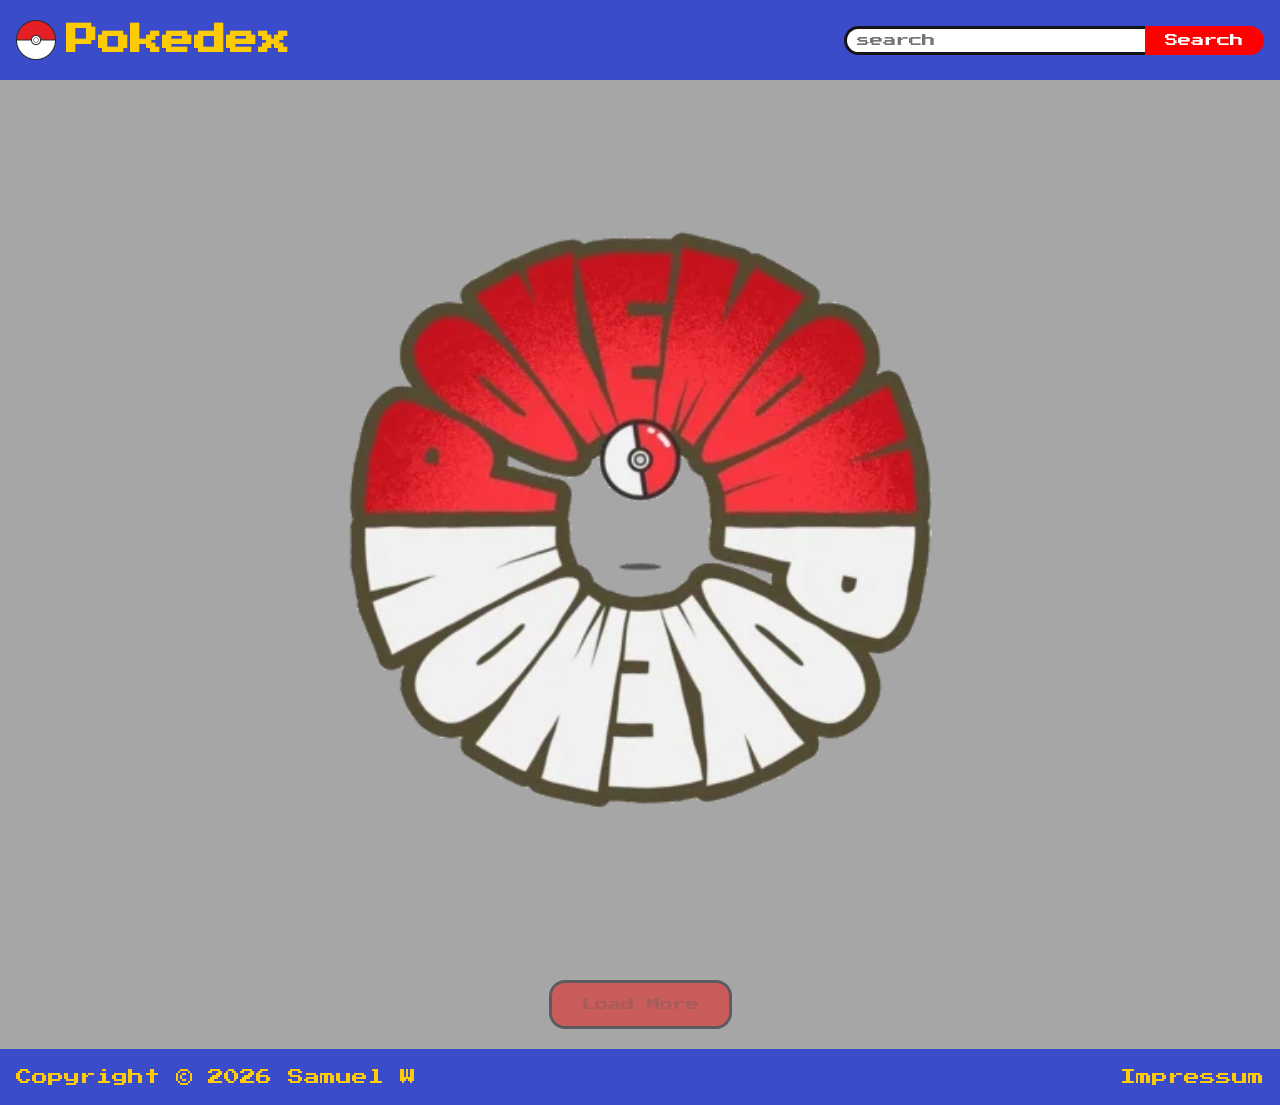
<file: index.html>
<!DOCTYPE html>
<html lang="de">

<head>
    <meta charset="UTF-8">
    <meta name="viewport" content="width=device-width, initial-scale=1.0">
    <title>Pokedex</title>

    <link rel="icon" href="./imgs/pokeball.png" type="image/png">

    <link rel="stylesheet" href="styles/variables.css">
    <link rel="stylesheet" href="styles/standard.css">
    <link rel="stylesheet" href="styles/font.css">
    <link rel="stylesheet" href="styles/style.css">
    <link rel="stylesheet" href="styles/assets.css">
</head>

<body onload="fetchData(limit, offset)">
    <header>
        <div class="max-content-width">
            <h1><img class="pokeball" src="./imgs/pokeball.png" alt="Pokeball"> Pokedex</h1>
            <div class="search-input">
                <div class="search-bar">
                    <input type="text" id="search-input" placeholder="search" data-id="search-input" aria-label="Search Pokemon by name">
                    <button class="search-button" id="search-button" data-id="search-button" aria-label="Start search" onclick="search(document.getElementById('search-input').value)">Search</button>
                </div>
                <h6 class="warning hidden" id="warning">Please enter at least 3 letters!</h6>
            </div>
        </div>
    </header>

    <main data-id="content">
        <div class="loading-screen" id="loading-screen">
            <img src="./imgs/giphy.webp" alt="loading Pokemon">
        </div>

        <div class="max-content-width card-section" id="card-section">
            <!-- hier werden die karten per js eingefügt -->
        </div>

        <dialog class="pokemon-dialog" id="pokemon-dialog" data-id="dialog" aria-label="Pokemon details" onclick="closeDialogOnBackdropClick(event)" onclose="document.body.style.overflow = ''">
            <!-- hier kommen die infos des pokemons -->

        </dialog>
        <button data-id="load-more-button" class="load-more-btn" aria-label="Load more Pokemon" onclick="loadMorePokemon()">Load More</button>
    </main>


    <footer class="center">
        <div class="max-content-width" >
            <span>Copyright © 2026 Samuel W</span>
            <a href="./Impressum.html">Impressum</a>
        </div>
    </footer>

    <script src="./script/templates.js"></script>
    <script src="./script/script.js"></script>
    <script src="script/search.js"></script>
</body>

</html>
</file>
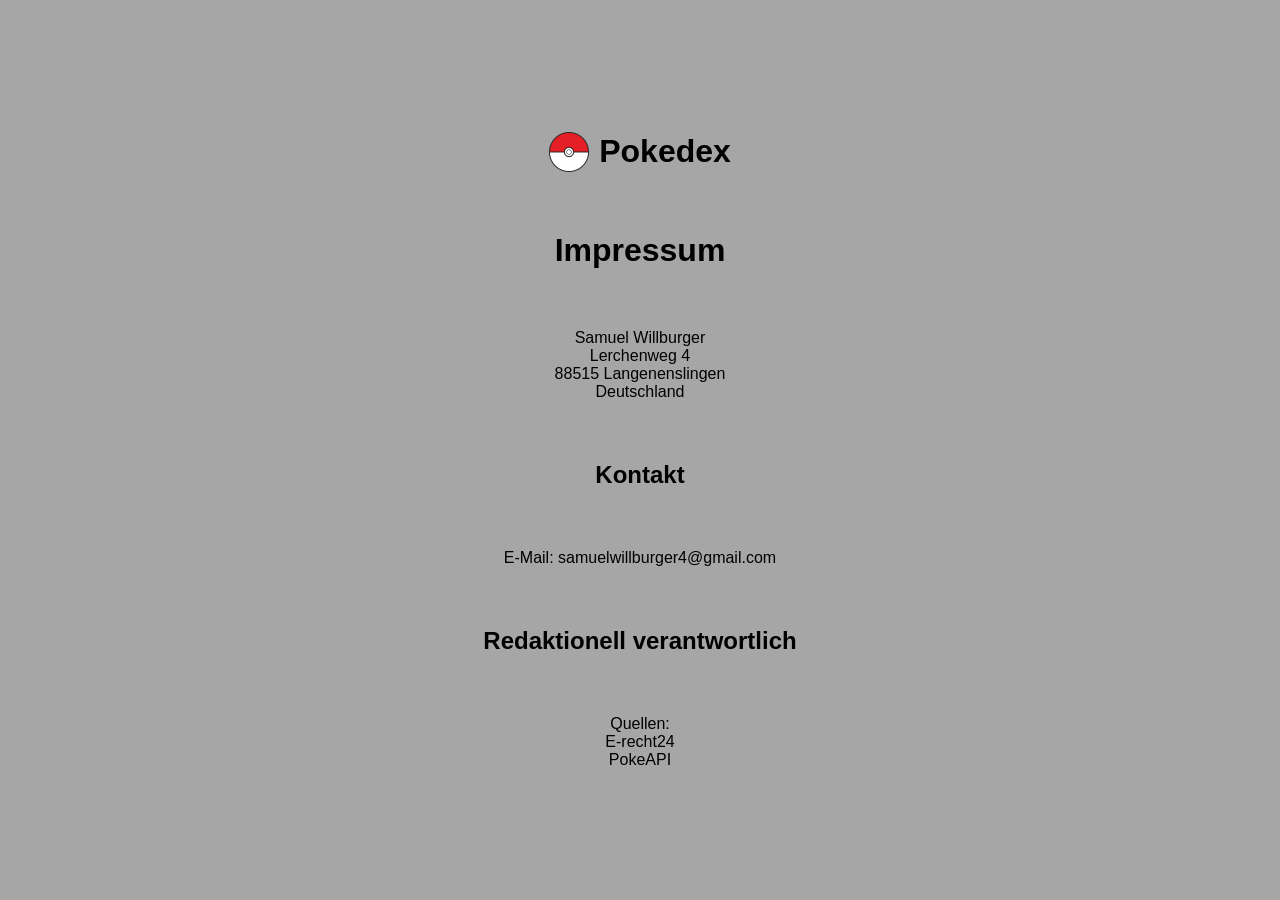
<file: Impressum.html>
<!DOCTYPE html>
<html lang="de">

<head>
  <meta charset="UTF-8">
  <meta name="viewport" content="width=device-width, initial-scale=1.0">
  <title>Impressum - Pokedex</title>

  <link rel="icon" href="./imgs/pokeball.png" type="image/png">

  <link rel="stylesheet" href="styles/variables.css">
  <link rel="stylesheet" href="styles/standard.css">
  <link rel="stylesheet" href="styles/font.css">
  <link rel="stylesheet" href="styles/style.css">
  <link rel="stylesheet" href="styles/assets.css">
</head>

<body>
  <div class="Impressum">
    <a class="back-link" href="./index.html">
      <img class="pokeball" src="./imgs/pokeball.png" alt="Pokeball"> Pokedex
    </a>

    <h1>Impressum</h1>

    <p>
      Samuel Willburger<br />
      Lerchenweg 4<br />
      88515 Langenenslingen<br />
      Deutschland
    </p>

    <h2>Kontakt</h2>
    <p>E-Mail: samuelwillburger4@gmail.com</p>

    <h2>Redaktionell verantwortlich</h2>

    <p>
      Quellen: <br>
      <a href="https://www.e-recht24.de/impressum-generator.html">E-recht24</a><br>
      <a href="https://pokeapi.co">PokeAPI</a>
    </p>
  </div>
</body>

</html>
</file>
<file: styles/variables.css>
:root {
  /* Basis */
  --primary-background-color: rgb(245, 246, 250);
  --secondary-background-color: rgb(59, 76, 202);   /* Pokéball-Blau */
  --accent-color: rgb(238, 21, 21);                 /* Pokéball-Rot */
  --accent-color-hover: rgb(178, 12, 12);
  --text-color: rgb(30, 30, 35);
  --text-color-inverse: rgb(255, 255, 255);
  --outlines: rgb(20, 20, 25);
  --used: rgba(0, 0, 0, 0.378);

  /* Zusätzlich */
  --highlight-color: rgb(255, 203, 5);              /* Pikachu-Gelb */
  --muted-color: rgb(140, 145, 160);
  --surface-color: rgb(255, 255, 255);
  --success-color: rgb(56, 168, 92);
  --danger-color: rgb(200, 40, 40);


  --border-width: 3px;
  --border: var(--border-width) solid var(--outlines);
  --border-radius: 16px;
  --border-radius-sm: 8px;
  --border-radius-pill: 999px;

  --shadow-sm: 0 2px 0 var(--outlines);
  --shadow-md: 0 4px 0 var(--outlines), 0 6px 12px rgba(0,0,0,.2);
  --gradient-ball: linear-gradient(
      to bottom,
      var(--accent-color) 0 48%,
      var(--outlines) 48% 52%,
      var(--surface-color) 52% 100%);

  --space-xs: 4px;
  --space-sm: 8px;
  --space-md: 16px;
  --space-lg: 32px;

  /* Typen-Farben */
  --type-fire: rgb(238, 129, 48);
  --type-water: rgb(99, 144, 240);
  --type-grass: rgb(122, 199, 76);
  --type-electric: rgb(247, 208, 44);
  --type-psychic: rgb(249, 85, 135);
  --type-dark: rgb(112, 87, 70);
  --type-dragon: rgb(111, 53, 252);
  --type-normal: rgb(170, 170, 153);
  --type-ice: rgb(150, 217, 214);
  --type-fighting: rgb(194, 46, 40);
  --type-poison: rgb(163, 62, 161);
  --type-ground: rgb(226, 191, 101);
  --type-flying: rgb(169, 143, 243);
  --type-bug: rgb(166, 185, 26);
  --type-rock: rgb(182, 161, 54);
  --type-ghost: rgb(115, 87, 151);
  --type-steel: rgb(183, 183, 206);
  --type-fairy: rgb(214, 133, 173);
}
</file>
<file: styles/standard.css>
* {
    margin: 0;
    box-sizing: border-box;
    font-family: PressStart2P-Regular, Helvetica, sans-serif;
    scroll-behavior: smooth;
}

a {
    color: var(--highlight-color);
    text-decoration: none;
}

html, body {
    height: 100%;
}

body {
    display: flex;
    flex-direction: column;
    min-height: 100vh;
    background-color: rgb(166, 166, 166);
    color: var(--highlight-color);
}

header, footer {
    display: flex;
    justify-content: space-between;
    background-color: var(--secondary-background-color);
}

.max-content-width {
    display: flex;
    width: 100%;
    max-width: 1440px;
    margin: 20px auto;
    padding: 0 16px;
}

header > div, footer > div {
    justify-content: space-between;
}

main {
    flex: 1;
    width: 100%;
}

td {
    padding: 15px 15px 15px 0;
}

li {
    padding: 5px 0;
}

table {
    width: 100%;
    margin: 10px 10px;
}

input {
    max-width: 100%;
    padding: 6px 0 4px 8px;
    cursor: pointer;
}

@media (max-width: 730px) {
    header > div, footer > div {
        flex-direction: column;
        align-items: center;
        gap: 12px;
        text-align: center;
    }

    h1 {
        font-size: 1.4rem;
    }

    footer span, footer a {
        font-size: 0.7rem;
    }

    td {
        padding: 8px 8px 8px 0;
        font-size: 0.75rem;
    }

    table {
        width: calc(100% - 10px);
        margin: 5px;
    }
}
</file>
<file: styles/font.css>
@font-face {
    font-family: "Pokemon Solid";
    src: url("../fonts/Pokemon Solid.ttf") format("truetype");
}

@font-face {
    font-family: "Pokemon Hollow";
    src: url("../fonts/Pokemon Hollow.ttf") format("truetype");
}

@font-face {
    font-family: "PressStart2P-Regular";
    src: url("../fonts/PressStart2P-Regular.ttf") format("truetype");
}
</file>
<file: styles/style.css>
.pokeball {
    width: 40px;
    height: 40px;
}

header h1 {
    display: flex;
    align-items: center;
    gap: 10px;
    white-space: nowrap;
}

.search-input {
    align-self: center;
    max-width: 100%;
}

@media (max-width: 700px) {
    header > div {
        flex-direction: column;
        align-items: center;
        gap: 12px;
        text-align: center;
    }
}

.search-bar {
    display: flex;
}

.search-bar input {
    min-width: 0;
    padding: 5px 10px;
    border: var(--border);
    border-right: none;
    border-radius: var(--border-radius) 0 0 var(--border-radius);
    outline: none;
}

.card-section {
    display: flex;
    flex-wrap: wrap;
    justify-content: center;
}

.card {
    display: flex;
    flex-direction: column;
    align-items: center;
    width: 220px;
    height: 220px;
    margin: 10px;
    border: var(--border);
    border-radius: var(--border-radius);
    background-color: var(--primary-background-color);
    cursor: pointer;
}

.card:hover {
    box-shadow: 0px 0px 8px 5px var(--accent-color);
}

.header {
    display: flex;
    justify-content: center;
    width: 100%;
    height: 100%;
    padding: 20px 0 5px 0;
    border-radius: 14px 14px 0 0;
    color: var(--text-color);
}

.warning {
    margin-top: 5px;
    color: red;
}

.hidden,
.load-more-btn.hidden {
    display: none;
}

.pokemon-img {
    width: 100px;
}

.type {
    display: flex;
    justify-content: center;
    width: 100%;
    height: 100%;
    padding: 20px 0 5px 0;
    border-radius: 0 0 14px 14px;
    color: var(--text-color);
}

.type-fire { background-color: var(--type-fire); }
.type-water { background-color: var(--type-water); }
.type-grass { background-color: var(--type-grass); }
.type-electric { background-color: var(--type-electric); }
.type-psychic { background-color: var(--type-psychic); }
.type-dark { background-color: var(--type-dark); }
.type-dragon { background-color: var(--type-dragon); }
.type-normal { background-color: var(--type-normal); }
.type-ice { background-color: var(--type-ice); }
.type-fighting { background-color: var(--type-fighting); }
.type-poison { background-color: var(--type-poison); }
.type-ground { background-color: var(--type-ground); }
.type-flying { background-color: var(--type-flying); }
.type-bug { background-color: var(--type-bug); }
.type-rock { background-color: var(--type-rock); }
.type-ghost { background-color: var(--type-ghost); }
.type-steel { background-color: var(--type-steel); }
.type-fairy { background-color: var(--type-fairy); }

.pokemon-dialog {
    flex-direction: column;
    position: fixed;
    top: 0;
    right: 0;
    bottom: 0;
    left: 0;
    width: 480px;
    max-width: calc(100% - 16px);
    height: 810px;
    margin: auto;
    padding: 0;
    border: solid 5px;
    border-radius: var(--border-radius);
    background-color: rgb(255, 254, 254);
    overflow-y: auto;
}

.pokemon-dialog[open] {
    display: flex;
}

.dialog-content {
    display: flex;
    flex-direction: column;
    flex: 1;
}

.dialog-header {
    display: flex;
    justify-content: space-between;
    padding: 20px;
}

.type-img {
    display: flex;
    justify-content: space-around;
    width: 100%;
    height: 220px;
}

.type-div {
    margin: 50px 0 50px 20px;
    padding: 5px 5px;
    border: var(--border);
    border-radius: var(--border-radius);
    text-align: center;
}

.dialog-types {
    display: flex;
    flex-direction: column;
}

.dialog-img {
    width: 200px;
    height: 200px;
}

.dialog-nav {
    display: flex;
    justify-content: space-around;
    width: 100%;
    margin-top: 15px;
}

.nav-option {
    padding: 15px 15px;
    border-radius: 8px 8px 0 0;
    cursor: pointer;
}

.is-clicked {
    background-color: var(--used);
}

.info-section {
    display: flex;
    flex-direction: column;
    flex: 1;
    width: 100%;
}

.infos {
    flex: 1;
    margin: 0 15px;
    border-radius: var(--border-radius);
    background-color: var(--used);
}

.pokemon-dialog::backdrop {
    background-color: var(--used);
}

.close-x {
    cursor: pointer;
}

.switch-buttons {
    display: flex;
    justify-content: space-between;
    margin: 15px 0;
}

.abilities {
    margin: 0;
    padding: 20px;
}

.Impressum {
    display: flex;
    flex-direction: column;
    justify-content: center;
    align-items: center;
    text-align: center;
    min-height: 100vh;
    padding: 20px;
    font-family: Arial, sans-serif;
}

.Impressum h1,
.Impressum h2,
.Impressum p,
.Impressum a {
    font-family: inherit;
    color: black;
    padding: 30px 0;
}

.back-link {
    display: flex;
    align-items: center;
    gap: 10px;
    font-size: 2rem;
    font-weight: bold;
    text-decoration: none;
    color: inherit;
}

@media (max-width: 480px) {
    .pokemon-dialog {
        width: 100%;
        max-width: 100%;
        height: 600px;
        border-width: 3px;
    }

    .dialog-header {
        gap: 8px;
        padding: 12px;
    }

    .dialog-header h2 {
        font-size: 0.9rem;
        overflow-wrap: anywhere;
    }

    .type-img {
        align-items: center;
        height: 160px;
    }

    .type-div {
        margin: 10px 0 10px 10px;
        font-size: 0.6rem;
    }

    .dialog-img {
        width: 140px;
        height: 140px;
    }

    .nav-option {
        padding: 10px;
        font-size: 0.75rem;
    }

    .infos {
        margin: 0 8px;
    }

    .abilities {
        padding: 0 0 0 16px;
    }

    .switch-buttons {
        margin: 10px 0;
    }
}

@media (max-width: 360px) {
    .card {
        width: 100%;
        max-width: 220px;
    }

    .header {
        padding: 15px 4px 5px;
        font-size: 0.75rem;
        text-align: center;
    }
}
</file>
<file: styles/assets.css>
/* hier kommen z.b. Buttons styls rein, die man immer wieder braucht */

.loading-screen {
    display: flex;
    justify-content: center;
    align-items: center;
    margin: 40px auto;
}

.loading-screen img {
    width: 800px;
    max-width: 100%;
    height: auto;
}

.loading-screen.hidden {
    display: none;
}

.search-button {
    padding: 5px 20px;
    border: 1px solid red;
    border-left: none;
    border-radius: 0 var(--border-radius) var(--border-radius) 0;
    background-color: red;
    color: white;
    cursor: pointer;
}

.search-button:hover {
    border-color: darkred;
    background-color: darkred;
}

.load-more-btn {
    display: flex;
    align-items: center;
    margin: 10px auto 20px auto;
    padding: 15px 30px;
    border: var(--border);
    border-radius: var(--border-radius);
    background-color: var(--accent-color);
    cursor: pointer;
}

.load-more-btn:hover:not(:disabled) {
    background-color: var(--accent-color-hover);
}

.load-more-btn:disabled {
    opacity: 0.5;
    cursor: not-allowed;
}

.next-before-button {
    display: flex;
    margin: 0 15px;
    padding: 20px 30px;
    border-radius: var(--border-radius);
    background-color: var(bu);
    cursor: pointer;
}

.hidden-button {
    visibility: hidden;
}

@media (max-width: 400px) {
    .load-more-btn {
        padding: 12px 20px;
        font-size: 0.75rem;
    }

    .next-before-button {
        margin: 0 8px;
        padding: 12px 20px;
    }
}
</file>
